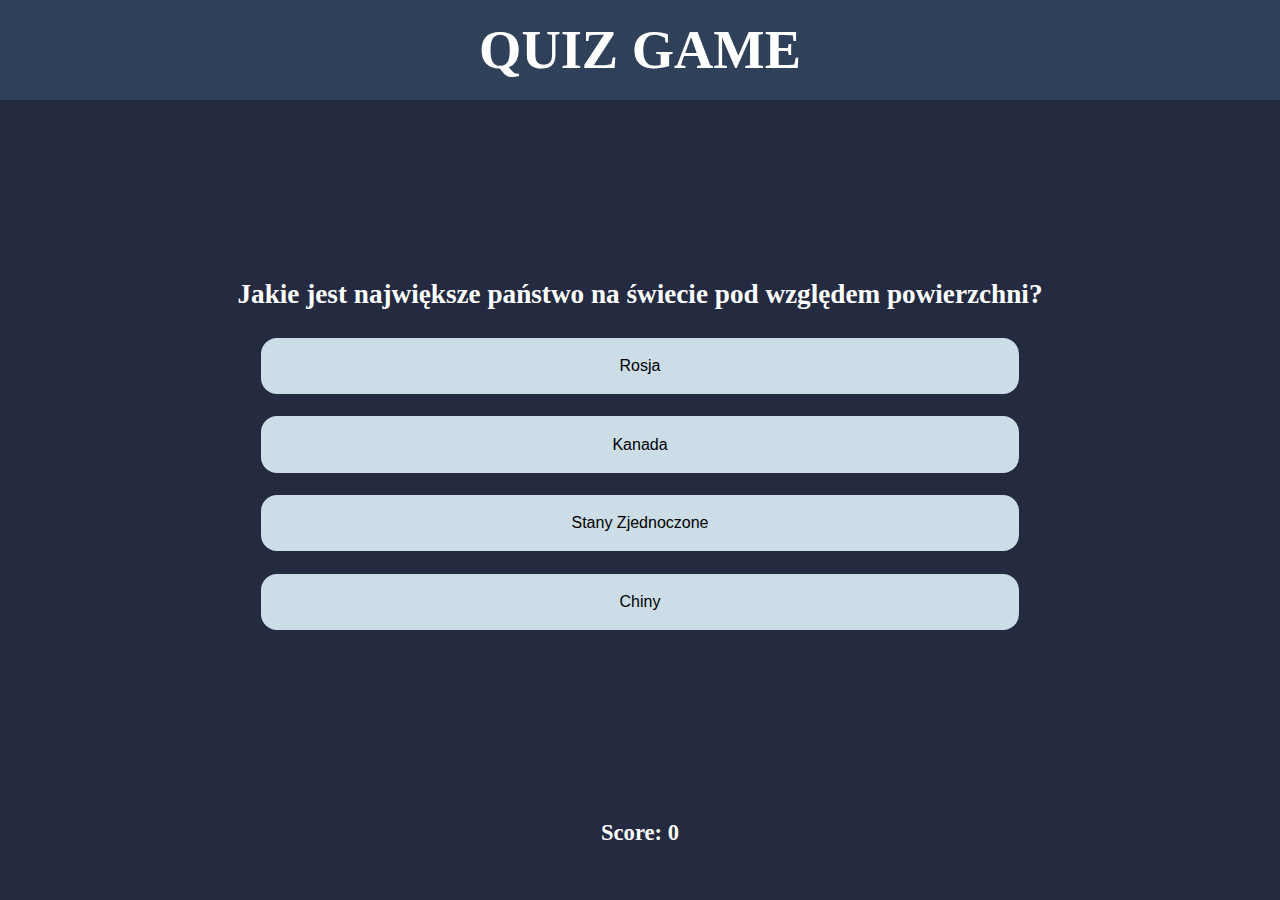
<file: questionPage.html>
<!DOCTYPE html>
<html lang="en">

<head>
    <meta charset="UTF-8">
    <meta http-equiv="X-UA-Compatible" content="IE=edge">
    <meta name="viewport" content="width=device-width, initial-scale=1.0">
    <link rel="stylesheet" href="/css/style.css">
    <link rel="stylesheet" href="css/questionPage.css">
    <title>QUIZ GAME</title>
</head>

<body>
    <header>
        <div class="container align">
            <h1>QUIZ GAME</h1>
        </div>
    </header>
    <main>
        <div class="container align">
            <h4 id="question">Lorem ipsum dolor sit amet consectetur adipisicing elit. Nulla, odit?</h3>
                <button>response1</button>
                <button>response2</button>
                <button>response3</button>
                <button>response4</button>
        </div>
    </main>
    <footer>
        <div class="container align">
            <h5 id="score">Score: 0</h5>
        </div>
    </footer>

    <!-- JS files -->
    <script src="js/app.js" type="module"></script>
</body>

</html>
</file>
<file: css/style.css>
* {
    margin: 0;
    box-sizing: border-box;
}

body {
    height: 100vh;
    background-color: #242A40;
    color: white;
}

header {
    padding: 1.2rem;
    background-color: #2E4159;
}

main {
    height: 80%;
}

.container {
    display: flex;
    flex-direction: column;
    height: 100%;
    margin: 0 0.5rem;
}

.row {
    flex-direction: row;
}

.align {
    align-items: center;
    justify-content: center;
}

h4 {
    text-align: justify;
    margin-bottom: 1rem;
}

@media(min-width: 700px) {
    body {
        font-size: 1.5rem;
    }
}

@media(min-width: 1000px) {
    body {
        font-size: 1.7rem;
    }
}
</file>
<file: css/questionPage.css>
button {
    margin: 0.7rem 0;
    width: 90%;
    padding: 0.8rem 0;
    background-color: #CCDDE7;
    border: none;
    border-radius: 1rem;

}

button:hover {
    background-color: #c1d1da;
}

@media(min-width: 700px) {
    button {
        width: 70%;
        padding: 1rem;
        font-size: 1.3rem;
    }
}

@media(min-width: 1000px) {
    button {
        width: 60%;
        padding: 1.2rem;
        font-size: 1rem;
    }
}
</file>
